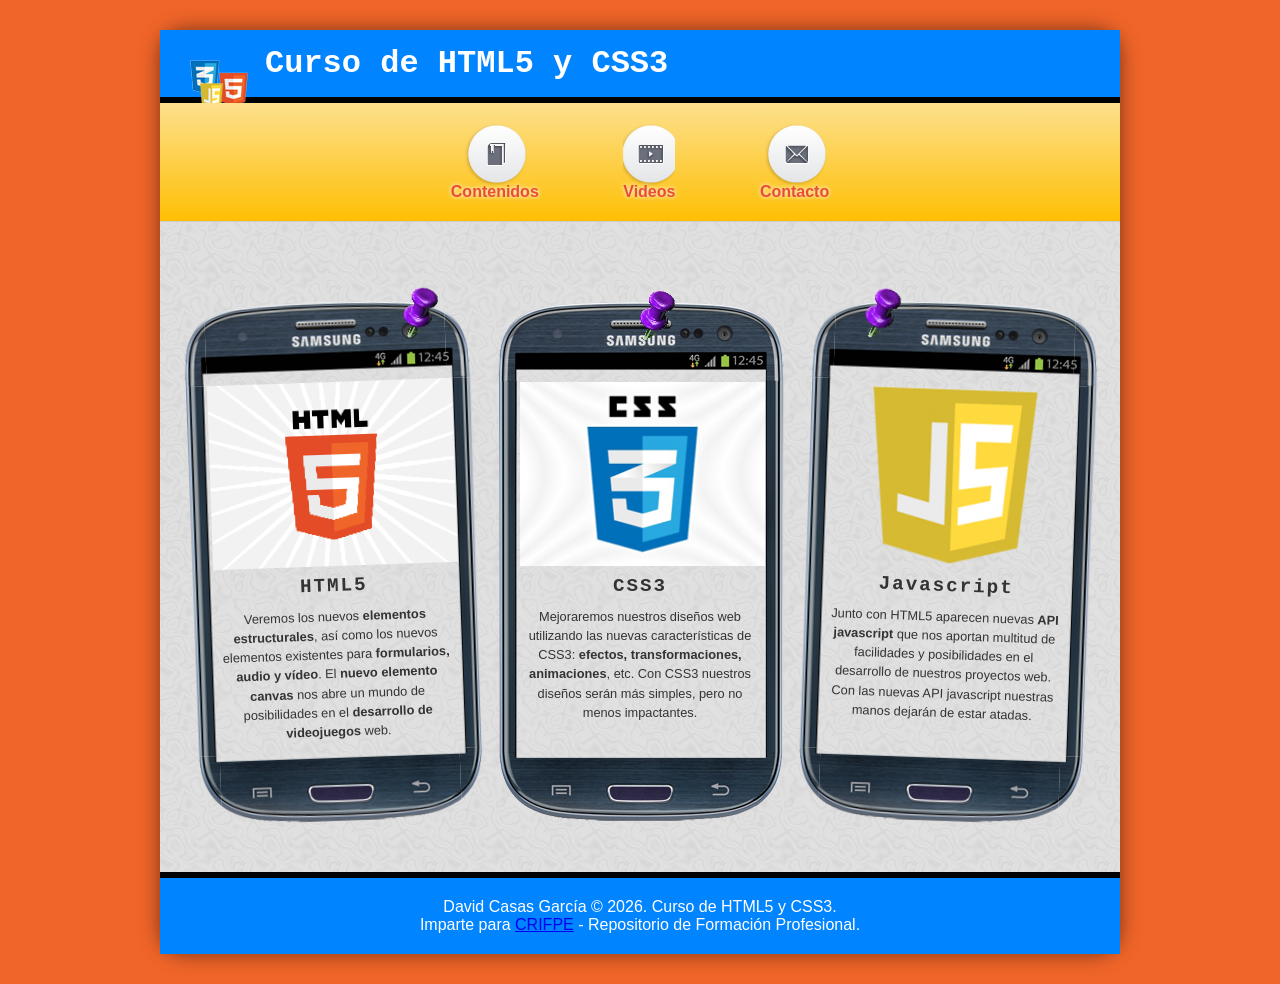
<file: index.html>
<!DOCTYPE html>
<html lang="es">
<head>
    <meta charset="UTF-8">
    <meta name="viewport" content="width=device-width, initial-scale=1.0">
    <title>Curso de HTML5 y CSS3 - Ejercicio 4</title>
    <link rel="stylesheet" href="css/estilo.css">
</head>
<body>
    <div id="page">
        <header>
            <div style="position: relative;">
                <img src="imgs/logo.png" alt="Logo" id="logo-header">
                <h1>Curso de HTML5 y CSS3</h1>
            </div>
        </header>

        <nav>
            <ul>
                <li id="contenidos"><a href="#">Contenidos</a></li>
                <li id="videos">
                    <a href="videos.html">Videos</a>
                    <ul>
                        <li><a href="videos.html">Vídeo 1</a></li>
                        <li><a href="videos.html">Vídeo 2</a></li>
                        <li><a href="videos.html">Vídeo 3</a></li>
                    </ul>
                </li>
                <li id="contacto"><a href="#">Contacto</a></li>
            </ul>
        </nav>

        <div id="content">
            <div class="article">
                <div class="article_header">
                    <div class="chincheta"></div>
                    <img src="imgs/html5.png" alt="HTML5" />
                    <h2>HTML5</h2>
                </div>
                <p>Veremos los nuevos <strong>elementos estructurales</strong>, así como los nuevos elementos existentes para <strong>formularios, audio y vídeo</strong>. El <strong>nuevo elemento canvas</strong> nos abre un mundo de posibilidades en el <strong>desarrollo de videojuegos</strong> web.</p>
            </div>

            <div class="article">
                <div class="article_header">
                    <div class="chincheta"></div>
                    <img src="imgs/CSS3.png" alt="CSS3" />
                    <h2>CSS3</h2>
                </div>
                <p>Mejoraremos nuestros diseños web utilizando las nuevas características de CSS3: <strong>efectos, transformaciones, animaciones</strong>, etc. Con CSS3 nuestros diseños serán más simples, pero no menos impactantes.</p>
            </div>

            <div class="article">
                <div class="article_header">
                    <div class="chincheta"></div>
                    <img src="imgs/javascript.png" alt="Javascript" />
                    <h2>Javascript</h2>
                </div>
                <p>Junto con HTML5 aparecen nuevas <strong>API javascript</strong> que nos aportan multitud de facilidades y posibilidades en el desarrollo de nuestros proyectos web. Con las nuevas API javascript nuestras manos dejarán de estar atadas.</p>
            </div>
        </div>

        <div id="footer">
            <p>
                David Casas García &copy; 2026. Curso de HTML5 y CSS3.<br />
                Imparte para <a href="#">CRIFPE</a> - Repositorio de Formación Profesional.
            </p>
        </div>
    </div>
</body>
</html>
</file>
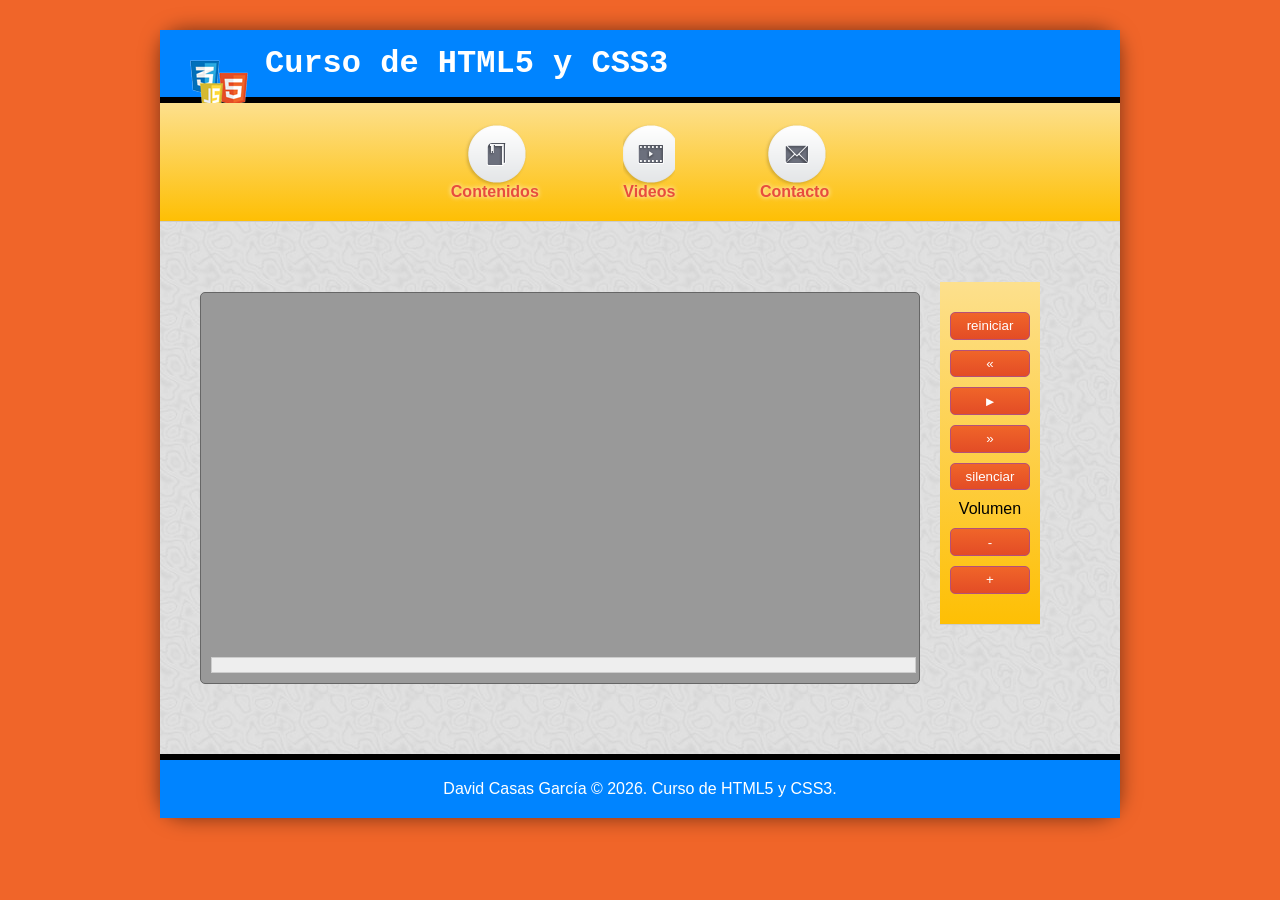
<file: videos.html>
<!DOCTYPE html>
<html lang="es">
<head>
    <meta charset="UTF-8">
    <meta name="viewport" content="width=device-width, initial-scale=1.0">
    <title>Curso de HTML5 y CSS3 - Vídeos</title>
    <link rel="stylesheet" href="css/estilo.css">
    <link rel="stylesheet" href="css/reproductor.css">
    <script src="reproductor.js"></script>
</head>
<body>
    <div id="page">
        <header>
            <div style="position: relative;">
                <img src="imgs/logo.png" alt="Logo" id="logo-header">
                <h1>Curso de HTML5 y CSS3</h1>
            </div>
        </header>

        <nav>
            <ul>
                <li id="contenidos"><a href="index.html">Contenidos</a></li>
                <li id="videos">
                    <a href="videos.html">Videos</a>
                    <ul>
                        <li><a href="#" onclick="cambiarVideo('media/trailer.mp4')">Vídeo 1</a></li>
                        <li><a href="#" onclick="cambiarVideo('media/trailer.mp4')">Vídeo 2</a></li>
                        <li><a href="#" onclick="cambiarVideo('media/trailer.mp4')">Vídeo 3</a></li>
                    </ul>
                </li>
                <li id="contacto"><a href="#">Contacto</a></li>
            </ul>
        </nav>

        <main id="content" style="display: block; overflow: hidden;">
            <section id="reproductor">
                <video id="medio" width="700">
                    <source src="media/trailer.mp4" type="video/mp4">
                    <source src="media/trailer.ogg" type="video/ogg">
                </video>
                <div id="barra">
                    <div id="progreso"></div>
                </div>
            </section>

            <nav>
                <input type="button" id="reiniciar" value="reiniciar">
                <input type="button" id="retrasar" value="&laquo;">
                <input type="button" id="play" value="&#x25BA;">
                <input type="button" id="adelantar" value="&raquo;">
                <input type="button" id="silenciar" value="silenciar">
                <label>Volumen</label>
                <input type="button" id="menosVolumen" value="-">
                <input type="button" id="masVolumen" value="+">
            </nav>
        </main>

        <div id="footer">
            <p>David Casas García &copy; 2026. Curso de HTML5 y CSS3.</p>
        </div>
    </div>
</body>
</html>
</file>
<file: css/estilo.css>
* {
    margin: 0;
    padding: 0;
    box-sizing: border-box;
}

body {
    background-color: #F06529;
    font-family: Arial, sans-serif;
    padding: 30px 0;
}

#page {
    width: 960px;
    margin: 0 auto;
    background-color: white;
    box-shadow: 0 0 20px rgba(0, 0, 0, 0.5);
    border-radius: 25px; 
    overflow: visible; 
}

header {
    background-color: rgb(0, 132, 255);
    color: white;
    border-bottom: 6px solid black;
    padding: 15px;
}

header h1 {
    font-family: Courier, monospace;
    padding-left: 90px;
}

#logo-header {
    position: absolute;
    left: 15px;
    top: 15px;
}

nav {
    background: linear-gradient(to bottom, #fde08d 0%, #febf04 100%);
    padding: 20px 0;
    text-align: center;
    border-bottom: 1px solid #ccc;
    position: relative;
    z-index: 100;
}

nav ul {
    list-style: none;
}

nav > ul > li {
    display: inline-block;
    margin: 0 40px;
    padding-top: 60px;
    background-position: center top;
    background-repeat: no-repeat;
    position: relative; 
}

#contenidos { background-image: url("../imgs/book.png"); }
#videos     { background-image: url("../imgs/film.png"); }
#contacto   { background-image: url("../imgs/mail.png"); }

nav a {
    color: #E84C3D;
    text-decoration: none;
    font-weight: bold;
    text-shadow: 0px 0px 5px white;
    transition: all 0.5s;
}

nav a:hover {
    text-shadow: 2px 2px 0px red;
}


#page>nav li ul {
    display: none; 
    position: absolute;
    top: 80px; 
    left: 50%;
    transform: translateX(-50%);
    width: 120px;
    padding: 0;
    box-shadow: 0 4px 8px rgba(0,0,0,0.2);
}

#page>nav li:hover ul {
    display: block;
}

#page>nav li ul li {
    background-color: #e34c26; 
    padding: 10px;
    margin: 0;
    background-image: none;
}

#page>nav li ul li:nth-child(odd) {
    background-color: #f06529; 
}

#page>nav li ul li:hover {
    background-color: #ff7e42; 
}

#page>nav li ul li a {
    color: white;
    text-shadow: none;
    font-size: 0.9em;
}

#page>nav li ul li:first-child:before {
    content: "";
    position: absolute;
    top: -10px;
    left: 50%;
    transform: translateX(-50%);
    border-left: 10px solid transparent;
    border-right: 10px solid transparent;
    border-bottom: 10px solid #e34c26; 
}

#content {
    background-image: url("../imgs/lgrey008.jpg");
    padding: 50px 20px;
    display: flex;
    justify-content: space-around;
}

.article {
    width: 290px;
    min-height: 520px;
    background-color: transparent;
    border-style: solid;
    border-width: 80px 25px 70px 25px;
    border-image-source: url("../imgs/movil.png");
    border-image-slice: 80 25 70 25 fill;
    border-image-repeat: stretch;
    text-align: center;
    color: #333;
    margin-top: 30px;
}

.article_header {
    position: relative;
}

.chincheta {
    position: absolute;
    width: 35px;
    height: 49px;
    top: -91px;
    background-image: url("../imgs/chincheta.png");
    background-repeat: no-repeat;
    z-index: 10;
}

.article:nth-child(1) .chincheta { left: 199px; }
.article:nth-child(2) .chincheta { left: 120px; }
.article:nth-child(3) .chincheta { left: 30px; }

.article:nth-child(1) { transform: rotate(-2deg); }
.article:nth-child(3) { transform: rotate(2deg); }

.article_header img { width: 245px; margin-bottom: 5px; }
.article h2 { font-family: Courier, monospace; font-size: 1.2em; letter-spacing: 2px; margin-bottom: 10px; }
.article p { font-family: Verdana, sans-serif; font-size: 0.8em; line-height: 1.5em; padding: 0 5px; }

/* FOOTER */
#footer {
    background-color: rgb(0, 132, 255);
    color: white;
    text-align: center;
    padding: 20px;
    border-top: 6px solid black;
}
</file>
<file: css/reproductor.css>
#reproductor
{
	float:left;
	width: 720px;
	margin: 20px;
	padding: 5px;
	background: #999999;
	border: 1px solid #666666;
	-moz-border-radius: 5px;
	-webkit-border-radius: 5px;
	-o-border-radius: 5px;
	border-radius: 5px;
} 

main nav
{
	float: left;
	margin: 10px auto;
	width: 100px;
}

main nav label
{
	margin: 10px;
}

input[type="button"]
{
	width: 80px;
	margin: 10px;
	display: block;
	
    background: -webkit-linear-gradient(top,#f06529,#e34c26);
    background: -moz-linear-gradient(top,#f06529,#e34c26);
    background: -o-linear-gradient(top,#f06529,#e34c26);
    background: linear-gradient(to bottom,#f06529,#e34c26);
	
    border: 1px solid rgb(180, 80, 121);
	
    -moz-border-radius: 5px;
    -webkit-border-radius: 5px;
    -o-border-radius: 5px;  
    border-radius: 5px;
	
    padding: .4em;
    color: white;
    text-decoration:none;
}

input[type="button"]:hover
{
    background: -webkit-linear-gradient(top,#ff6529,#f34c26);
    background: -moz-linear-gradient(top,#ff6529,#f34c26);
    background: -o-linear-gradient(top,#ff6529,#f34c26);
    background: linear-gradient(to bottom,#ff6529,#f34c26);
}

#barra
{
	width: 705px;
	margin:5px;
	height: 16px;
	padding: 2px;
	border: 1px solid #CCCCCC;
	background: #EEEEEE;
} 

#progreso
{
	position: absolute;
	width: 0px;
	height: 16px;
	background: rgba(0,0,150,.2);
}
</file>
